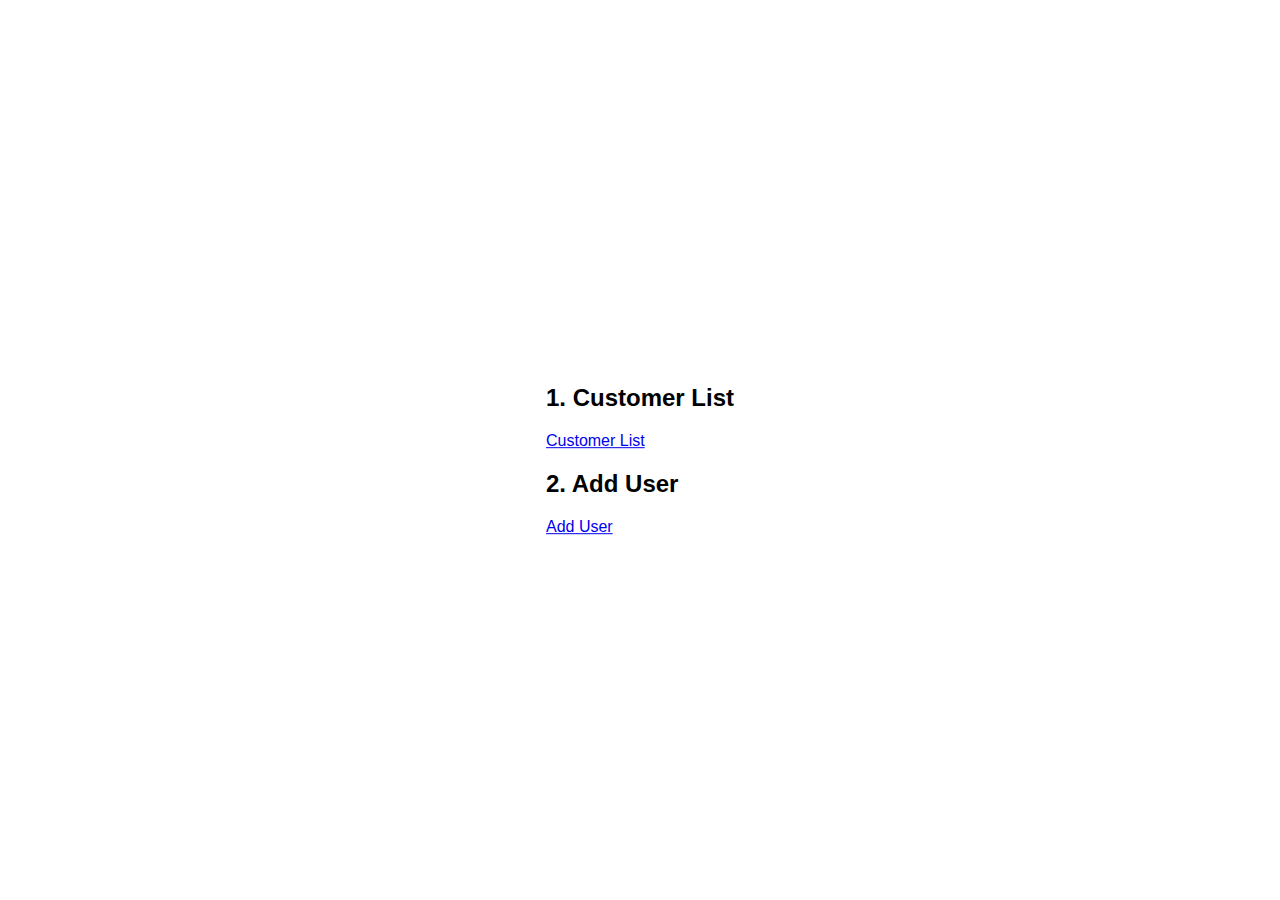
<file: index.html>
<!DOCTYPE html>
<html lang="en">

<head>
    <meta charset="UTF-8">
    <meta name="viewport" content="width=device-width, initial-scale=1.0">
    <title>User Management</title>
    <style>
        body {
            font-family: Arial, sans-serif;
            margin: 20px;
        }

        .main-section {
            position: absolute;
            top: 50%;
            left: 50%;
            -ms-transform: translateX(-50%) translateY(-50%);
            -webkit-transform: translate(-50%, -50%);
            transform: translate(-50%, -50%);
        }
    </style>
</head>

<body>

    <section class="main-section">
        <h2>1. Customer List</h2>
        <a href="UserList.html">Customer List</a>

        <h2>2. Add User</h2>
        <a href="AddUser.html">Add User</a>
    </section>
</body>

</html>
</file>
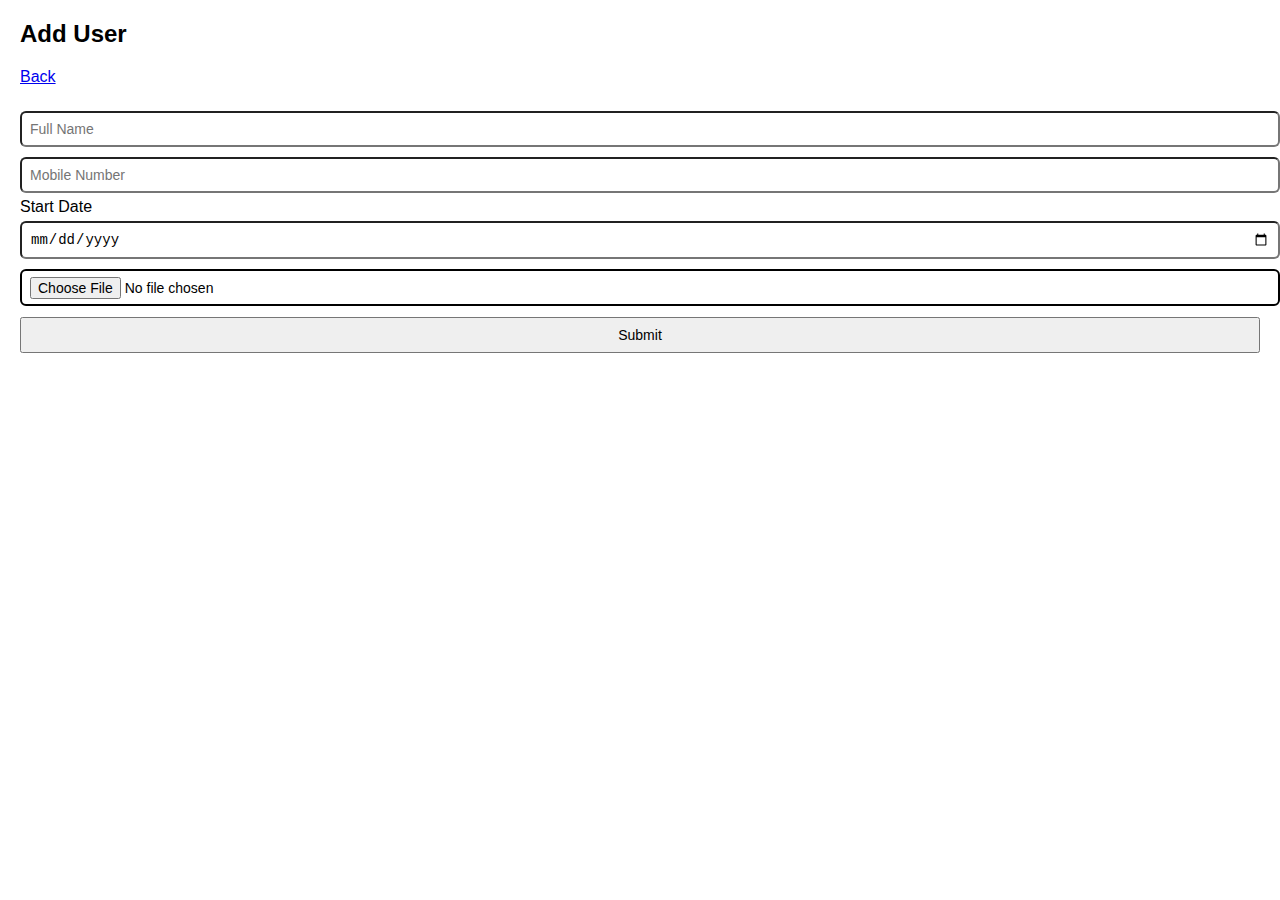
<file: AddUser.html>
<!DOCTYPE html>
<html lang="en">

<head>
    <meta charset="UTF-8">
    <meta name="viewport" content="width=device-width, initial-scale=1.0">
    <title>Add/Update Customer</title>
    <link rel="stylesheet" href="./style.css" />
</head>

<body>

    <h2>Add User</h2>

    <a href="index.html">Back</a>

    <div class="form-container">
        <input type="text" id="fullName" placeholder="Full Name">
        <input type="tel" id="mobileNumber" placeholder="Mobile Number">
        <span style="width: 100%; margin-right: 20px;">
            <label for="startDate">Start Date</label>
            <input type="date" id="startDate" label="Start Date">
        </span>
        <!-- <select id="status">
            <option value="active">Active</option>
            <option value="inactive">Inactive</option>
        </select> -->
        <span style="width: 100%; border: 2px solid #000; border-radius: 6px; padding: 8px 0;">
            <input type="file" id="imageUpload" accept="image/*" capture="environment">
        </span>
        <button onclick="submitForm()" style="width: 100%;">Submit</button>
        <p class="error" id="errorMessage"></p>
    </div>

    <script>
        function submitForm() {
            const fullName = document.getElementById("fullName").value;
            const mobileNumber = document.getElementById("mobileNumber").value;
            const startDate = document.getElementById("startDate").value;
            // const status = document.getElementById("status").value;
            const imageInput = document.getElementById("imageUpload");

            if (!fullName || !mobileNumber || !startDate || !imageInput.files.length) {
                document.getElementById("errorMessage").innerText = "All fields are required!";
                return;
            }

            const reader = new FileReader();
            reader.onload = function () {
                const formData = {
                    action: "insert",
                    fullName,
                    mobileNumber,
                    startDate,
                    // status,
                    image: reader.result // Convert image to Base64
                };

                const url = 'https://script.google.com/macros/s/AKfycbzHozPcp8DPJRjbmJcgmlaZOYQrTx2AAqTukVW9ytYifH01px3JStIll5Nc1v6LeYR7/exec';


                fetch(`${url}?action=insert`, {
                    method: "POST",
                    mode: "no-cors",
                    headers: { "Content-Type": "application/json" },
                    body: JSON.stringify(formData)
                })
                    .then(response => response.text())
                    .then(data => {
                        alert("Customer added successfully!");
                        // window.location.href = "list.html"; // Redirect to list page

                        // empty the form fields
                        document.getElementById("fullName").value = "";
                        document.getElementById("mobileNumber").value = "";
                        document.getElementById("startDate").value = "";
                        // document.getElementById("status").value = "active";
                        document.getElementById("imageUpload").value = "";
                    })
                    .catch(error => {
                        console.error("Error:", error);
                        document.getElementById("errorMessage").innerText = "Failed to submit!";
                    });
            };
            reader.readAsDataURL(imageInput.files[0]); // Read image file
        }
    </script>

</body>

</html>
</file>
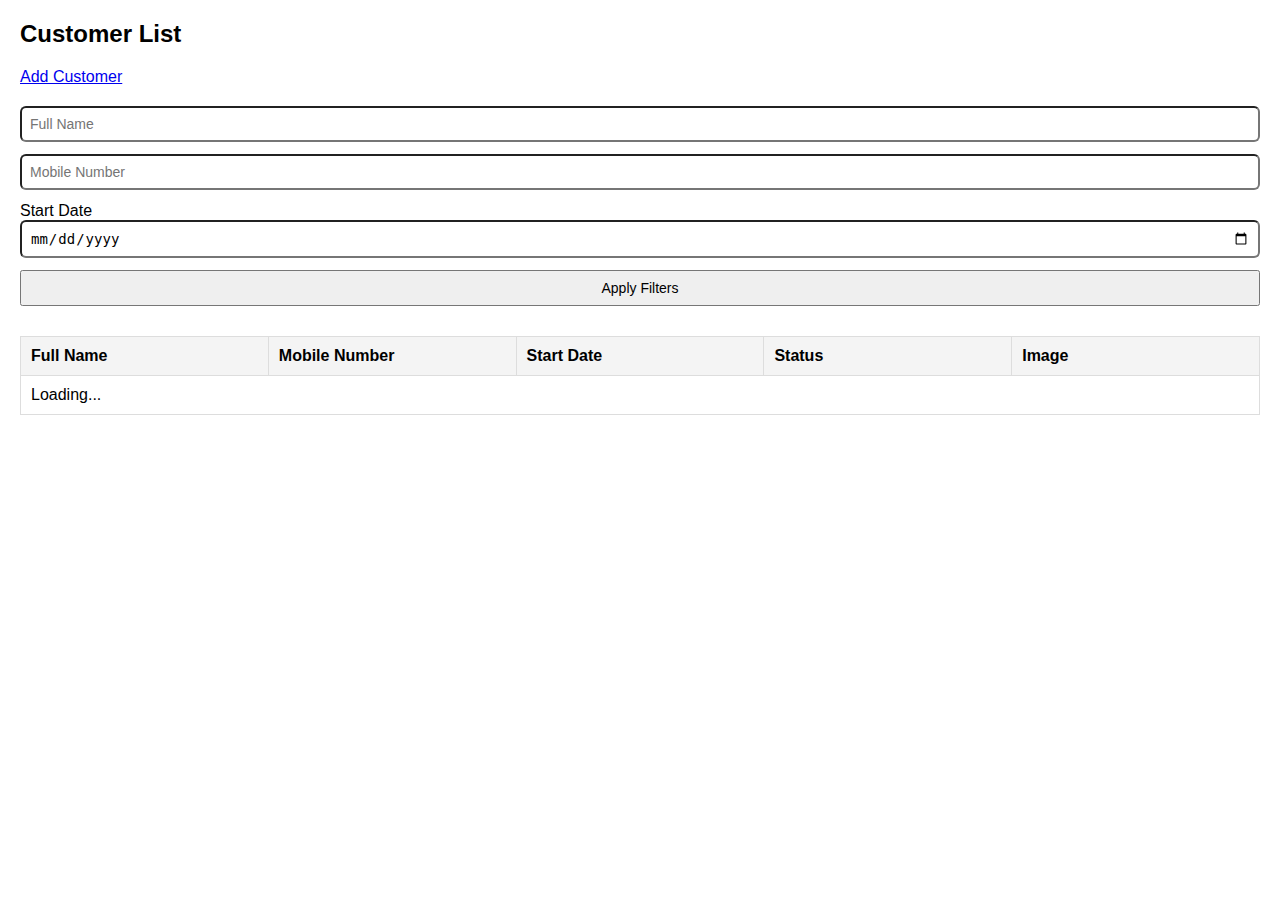
<file: DeleteUser.html>
<!DOCTYPE html>
<html lang="en">

<head>
    <meta charset="UTF-8">
    <meta name="viewport" content="width=device-width, initial-scale=1.0">
    <title>Customer List</title>
    <style>
        body {
            font-family: Arial, sans-serif;
            margin: 20px;
        }

        .filter-container {
            display: flex;
            flex-wrap: wrap;
            gap: 12px;
            margin-top: 20px;
        }

        .filter-container input {
            width: 100%;
            border-radius: 6px;
        }

        input,
        select,
        button {
            padding: 8px;
            font-size: 14px;
        }

        table {
            width: 100%;
            border-collapse: collapse;
            margin-top: 10px;
        }

        th,
        td {
            border: 1px solid #ddd;
            padding: 10px;
            text-align: left;
        }

        th {
            background-color: #f4f4f4;
        }

        img {
            width: 50px;
            height: 50px;
            object-fit: cover;
            border-radius: 5px;
        }

        .table-container {
            max-height: 500px;
            max-width: 100%;
            overflow-x: auto;
            overflow-y: auto;
            white-space: nowrap;
        }

        .customer-table {
            width: 100%;
            border-collapse: collapse;
            min-width: 600px;
            /* Ensures table does not shrink too much */
        }

        .customer-table th,
        .customer-table td {
            padding: 10px;
            border: 1px solid #ddd;
            text-align: left;
            min-width: 150px;
            /* Ensures columns don’t shrink */
        }

        .customer-table thead {
            position: sticky;
            top: 0;
            background: white;
            /* Keeps header visible while scrolling */
            z-index: 2;
        }

        .date-input {
            color: gray;
        }

        .date-input:valid {
            color: black;
        }
    </style>
</head>

<body>

    <h2>Customer List</h2>
    <a href="AddUser.html">Add Customer</a>

    <div class="filter-container">
        <input type="text" id="fullName" placeholder="Full Name">
        <input type="tel" id="mobileNumber" placeholder="Mobile Number">
        <!-- <select id="status">
            <option value="">All</option>
            <option value="active">Active</option>
            <option value="inactive">Inactive</option>
        </select> -->

        <span style="width: 100%; margin-right: 20px;">
            <label for="startDate">Start Date</label>
            <input type="date" id="startDate" label="Start Date">
        </span>

        <button onclick="fetchData()" style="width: 100%; margin-bottom: 20px;">Apply Filters</button>
    </div>

    <div class="table-container">
        <table class="customer-table">
            <thead>
                <tr>
                    <th>Full Name</th>
                    <th>Mobile Number</th>
                    <th>Start Date</th>
                    <th>Status</th>
                    <th>Image</th>
                </tr>
            </thead>
            <tbody id="customerList">
                <tr>
                    <td colspan="5">Loading...</td>
                </tr>
            </tbody>
        </table>
    </div>

    <script>
        function fetchData() {
            const fullName = document.getElementById("fullName").value;
            const mobileNumber = document.getElementById("mobileNumber").value;
            const startDate = document.getElementById("startDate").value;

            const params = new URLSearchParams({
                action: "fetchFiltered",
                fullName,
                mobileNumber,
                startDate,
            }).toString();

            const url = 'https://script.google.com/macros/s/AKfycbyOloHrVTdGcW03ImW6gfpZer32HM1p5PnsXf2gwTEV6zIPjSxx353TVnoPn3Zs19Z2/exec';

            fetch(`${url}?${params}`, {
                method: "GET",
                redirect: "follow"
            })
                .then((response) => response.text())
                .then(data => updateTable(JSON.parse(data)))
                .catch(error => console.error("Error fetching data:", error));
        }

        function updateTable(data) {
            console.log('data', data);

            const tableBody = document.getElementById("customerList");
            tableBody.innerHTML = "";

            if (data.length === 0) {
                tableBody.innerHTML = "<tr><td colspan='5'>No data found</td></tr>";
                return;
            }

            data.records.forEach(item => {
                const row = `<tr>
                    <td>${item.fullName || "N/A"}</td>
                    <td>${item.mobileNumber || "N/A"}</td>
                    <td>${item.startDate || "N/A"}</td>
                    <td>${item.status || "N/A"}</td>
                    <td>
                          <img src="${item.image}" alt="User Image" 
                            style="width: 50px; height: 50px; cursor: pointer;"
                            onclick="openImage('${item.image}')">
                    </td>
                </tr>`;
                tableBody.innerHTML += row;
            });
        }

        window.onload = fetchData;

        // Function to open image in a new tab
        function openImage(imageSrc) {
            if (imageSrc) {
                const newWindow = window.open();
                newWindow.document.write(`<img src="${imageSrc}" style="width:100%">`);
            }
        }

        function handleDateBlur(input) {
            if (!input.value) {
                input.type = 'text';
            }
        }
    </script>

</body>

</html>
</file>
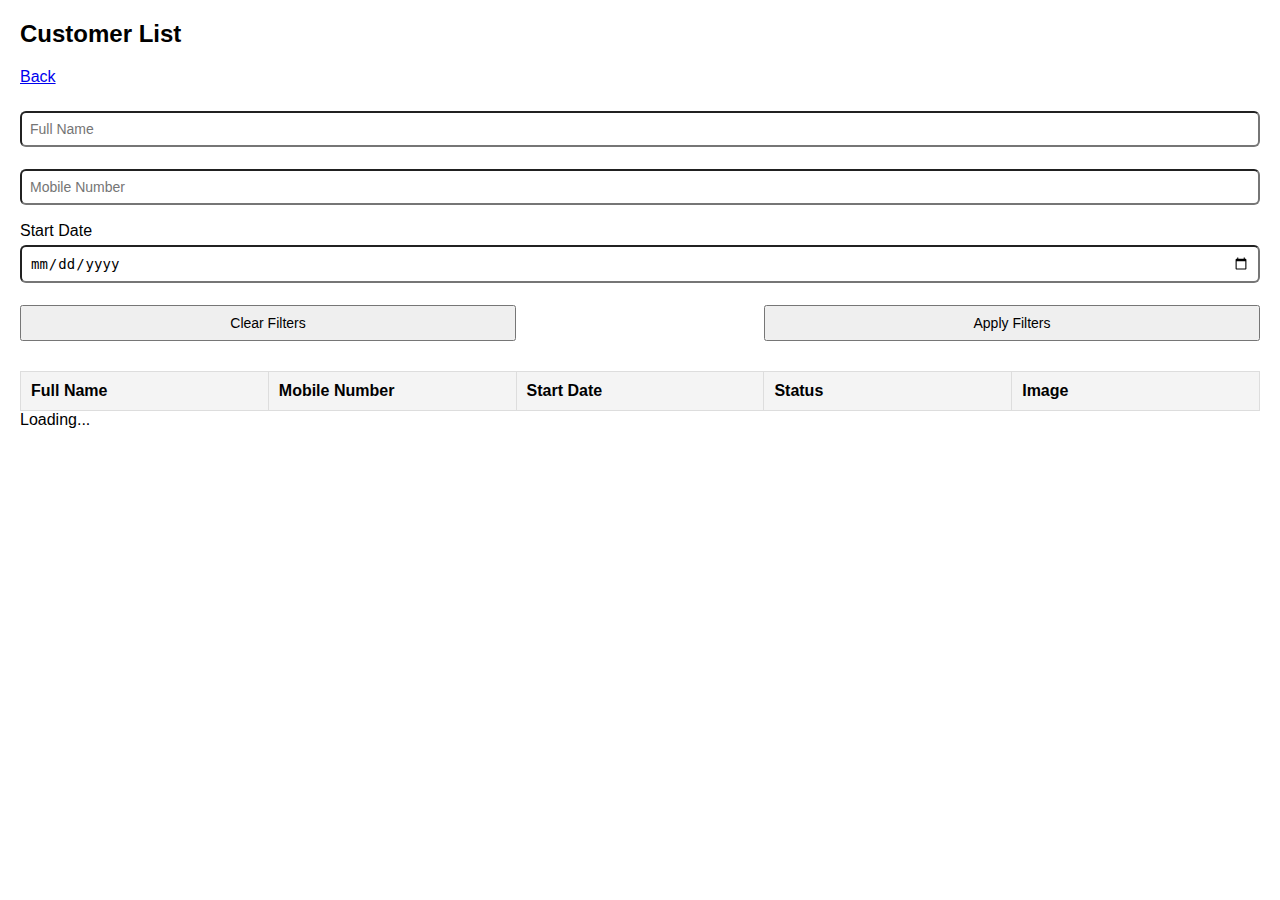
<file: UserList.html>
<!DOCTYPE html>
<html lang="en">

<head>
    <meta charset="UTF-8">
    <meta name="viewport" content="width=device-width, initial-scale=1.0">
    <title>Customer List</title>
    <link rel="stylesheet" href="./style.css" />
</head>

<body>
    <h2>Customer List</h2>
    <a href="index.html">Back</a>

    <div class="filter-container">
        <input type="text" id="fullName" placeholder="Full Name">
        <input type="tel" id="mobileNumber" placeholder="Mobile Number">
        <!-- <select id="status">
            <option value="">All</option>
            <option value="active">Active</option>
            <option value="inactive">Inactive</option>
        </select> -->

        <span style="width: 100%; margin-right: 20px;">
            <label for="startDate">Start Date</label>
            <input type="date" id="startDate" label="Start Date">
        </span>

        <div style="width: 100%; display: flex; justify-content: space-between;">
            <button onclick="clearData()" style="width: 40%; margin-bottom: 20px;">Clear Filters</button>
            <button onclick="fetchData()" style="width: 40%; margin-bottom: 20px;">Apply Filters</button>
        </div>
    </div>

    <div class="table-container">
        <table class="customer-table">
            <thead>
                <tr>
                    <th>Full Name</th>
                    <th>Mobile Number</th>
                    <th>Start Date</th>
                    <th>Status</th>
                    <th>Image</th>
                </tr>
            </thead>
            <tbody id="customerListTable">
                <tr>
                    <!-- <td colspan="5">Loading...</td> -->
                </tr>
            </tbody>
        </table>
    </div>

    <div id="loading">
    </div>

    <script>
        function fetchData() {
            const tableBody = document.getElementById("customerListTable");
            tableBody.innerHTML = "";

            const tableLoading = document.getElementById("loading");
            tableLoading.innerHTML = "Loading...";

            const fullName = document.getElementById("fullName").value;
            const mobileNumber = document.getElementById("mobileNumber").value;
            const startDate = document.getElementById("startDate").value;

            const params = new URLSearchParams({
                action: "fetchFiltered",
                fullName,
                mobileNumber,
                startDate,
            }).toString();

            const url = 'https://script.google.com/macros/s/AKfycbzHozPcp8DPJRjbmJcgmlaZOYQrTx2AAqTukVW9ytYifH01px3JStIll5Nc1v6LeYR7/exec';


            fetch(`${url}?${params}`, {
                method: "GET",
                redirect: "follow"
            })
                .then((response) => response.text())
                .then(data => updateTable(JSON.parse(data)))
                .catch(error => console.error("Error fetching data:", error));
        }

        function clearData() {
            document.getElementById("fullName").value = "";
            document.getElementById("mobileNumber").value = "";
            document.getElementById("startDate").value = "";
            fetchData();
        }

        function updateTable(data) {
            console.log('data', data);

            const tableBody = document.getElementById("customerListTable");
            tableBody.innerHTML = "";

            const tableLoading = document.getElementById("loading");
            tableLoading.innerHTML = "";

            if (data.length === 0) {
                tableBody.innerHTML = "<tr><td colspan='5'>No data found</td></tr>";
                return;
            }

            data.records.forEach(item => {
                const row = `<tr>
                    <td>${item.fullName || "N/A"}</td>
                    <td>${item.mobileNumber || "N/A"}</td>
                    <td>${item.startDate || "N/A"}</td>
                    <td>${item.status || "N/A"}</td>
                    <td>
                          <img src="${item.image}" alt="User Image" 
                            style="width: 50px; height: 50px; cursor: pointer;"
                            onclick="openImage('${item.image}')">
                    </td>
                </tr>`;
                tableBody.innerHTML += row;
            });
        }

        window.onload = fetchData;

        // Function to open image in a new tab
        function openImage(imageSrc) {
            if (imageSrc) {
                const newWindow = window.open();
                newWindow.document.write(`<img src="${imageSrc}" style="width:100%">`);
            }
        }

        function handleDateBlur(input) {
            if (!input.value) {
                input.type = 'text';
            }
        }
    </script>

</body>

</html>
</file>
<file: style.css>
body {
    font-family: Arial, sans-serif;
    margin: 20px;
}

.form-container {
    /* max-width: 400px; */
    margin: auto;
    margin-top: 20px;
}

.form-container input {
    width: 100%;
    border-radius: 6px;
}

input,
select,
button {
    width: 100%;
    padding: 8px;
    margin: 5px 0;
}

.error {
    color: red;
}

.filter-container {
    display: flex;
    flex-wrap: wrap;
    gap: 12px;
    margin-top: 20px;
}

.filter-container input {
    width: 100%;
    border-radius: 6px;
}

input,
select,
button {
    padding: 8px;
    font-size: 14px;
}

table {
    width: 100%;
    border-collapse: collapse;
    margin-top: 10px;
}

th,
td {
    border: 1px solid #ddd;
    padding: 10px;
    text-align: left;
}

th {
    background-color: #f4f4f4;
}

img {
    width: 50px;
    height: 50px;
    object-fit: cover;
    border-radius: 5px;
}

.table-container {
    max-height: 500px;
    max-width: 100%;
    overflow-x: auto;
    overflow-y: auto;
    white-space: nowrap;
}

.customer-table {
    width: 100%;
    border-collapse: collapse;
    min-width: 600px;
    /* Ensures table does not shrink too much */
}

.customer-table th,
.customer-table td {
    padding: 10px;
    border: 1px solid #ddd;
    text-align: left;
    min-width: 150px;
    /* Ensures columns don’t shrink */
}

.customer-table thead {
    position: sticky;
    top: 0;
    background: white;
    /* Keeps header visible while scrolling */
    z-index: 2;
}

.date-input {
    color: gray;
}

.date-input:valid {
    color: black;
}
</file>
